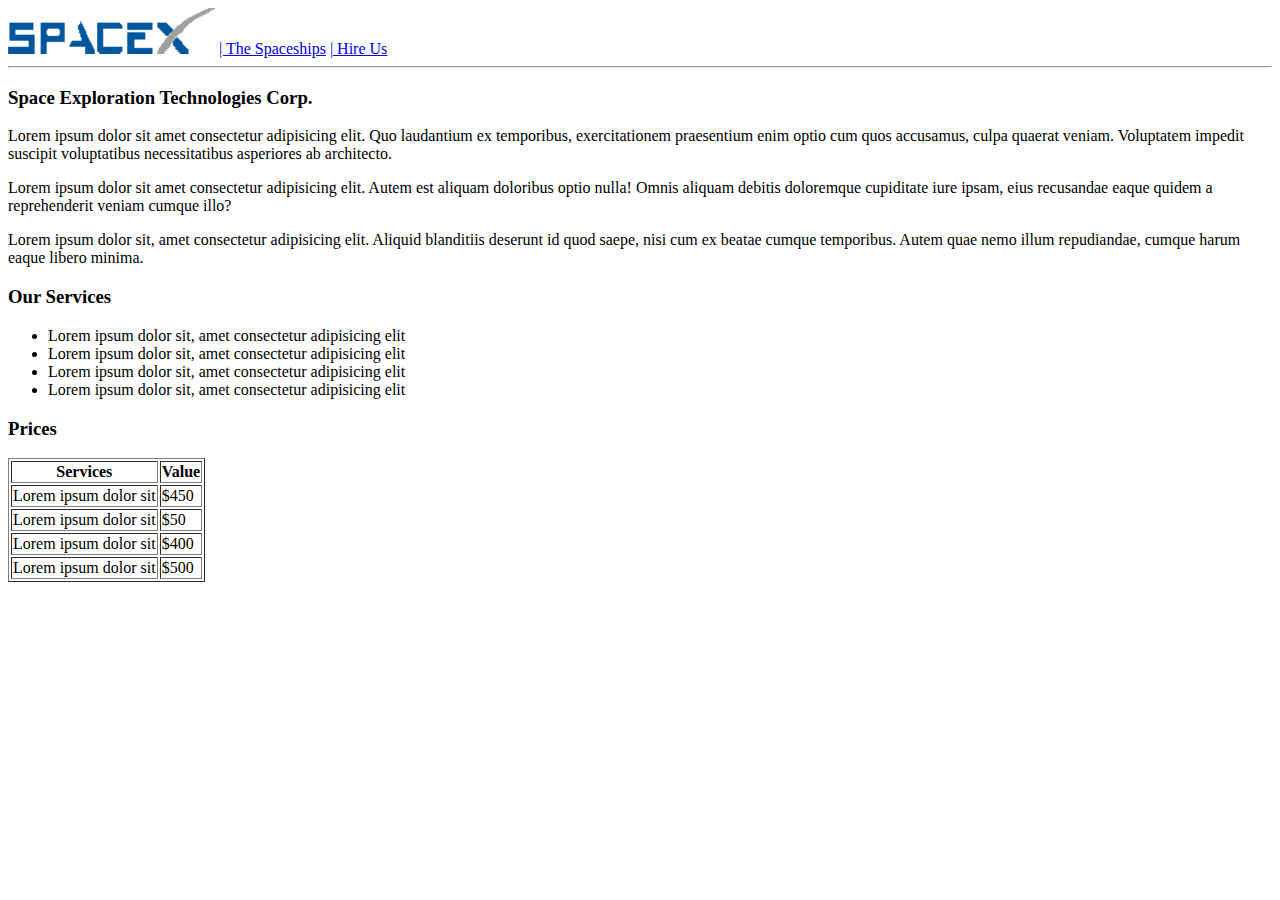
<file: index.html>
<!DOCTYPE html>
<html lang="en">

<head>
    <meta charset="UTF-8">
    <meta http-equiv="X-UA-Compatible" content="IE=edge">
    <meta name="viewport" content="width=device-width, initial-scale=1.0">
    <title>SpaceX</title>
</head>

<body>
    <div>
        <img src="assets/logo.png" alt="logo SpaceX">
        <a href="spaceship.html">| The Spaceships</a>
        <a href="hireUs.html">| Hire Us</a>

    </div>
    <hr>
    <div>
        <h3>Space Exploration Technologies Corp.</h3>

        <p>
            Lorem ipsum dolor sit amet consectetur adipisicing elit. Quo laudantium ex temporibus, exercitationem
            praesentium enim optio cum quos accusamus, culpa quaerat veniam. Voluptatem impedit suscipit voluptatibus
            necessitatibus asperiores ab architecto.
        </p>
        <p>
            Lorem ipsum dolor sit amet consectetur adipisicing elit. Autem est aliquam doloribus optio nulla! Omnis
            aliquam debitis doloremque cupiditate iure ipsam, eius recusandae eaque quidem a reprehenderit veniam cumque
            illo?
        </p>
        <p>
            Lorem ipsum dolor sit, amet consectetur adipisicing elit. Aliquid blanditiis deserunt id quod saepe, nisi
            cum ex beatae cumque temporibus. Autem quae nemo illum repudiandae, cumque harum eaque libero minima.
        </p>
    </div>


    <div>
        <h3>Our Services</h3>
        <ul>
            <li>Lorem ipsum dolor sit, amet consectetur adipisicing elit</li>
            <li>Lorem ipsum dolor sit, amet consectetur adipisicing elit</li>
            <li>Lorem ipsum dolor sit, amet consectetur adipisicing elit</li>
            <li>Lorem ipsum dolor sit, amet consectetur adipisicing elit</li>
        </ul>
    </div>

    <div>
        <h3>Prices</h3>

        <table border="1px">
            <thead>
                <th>Services</th>
                <th>Value</th>
            </thead>

            <tbody>
                <tr>
                    <td>Lorem ipsum dolor sit</td>
                    <td>$450</td>
                </tr>

                <tr>
                    <td>Lorem ipsum dolor sit</td>
                    <td>$50</td>
                </tr>

                <tr>
                    <td>Lorem ipsum dolor sit</td>
                    <td>$400</td>
                </tr>

                <tr>
                    <td>Lorem ipsum dolor sit</td>
                    <td>$500</td>
                </tr>
            </tbody>
        </table>
    </div>

</body>

</html>
</file>
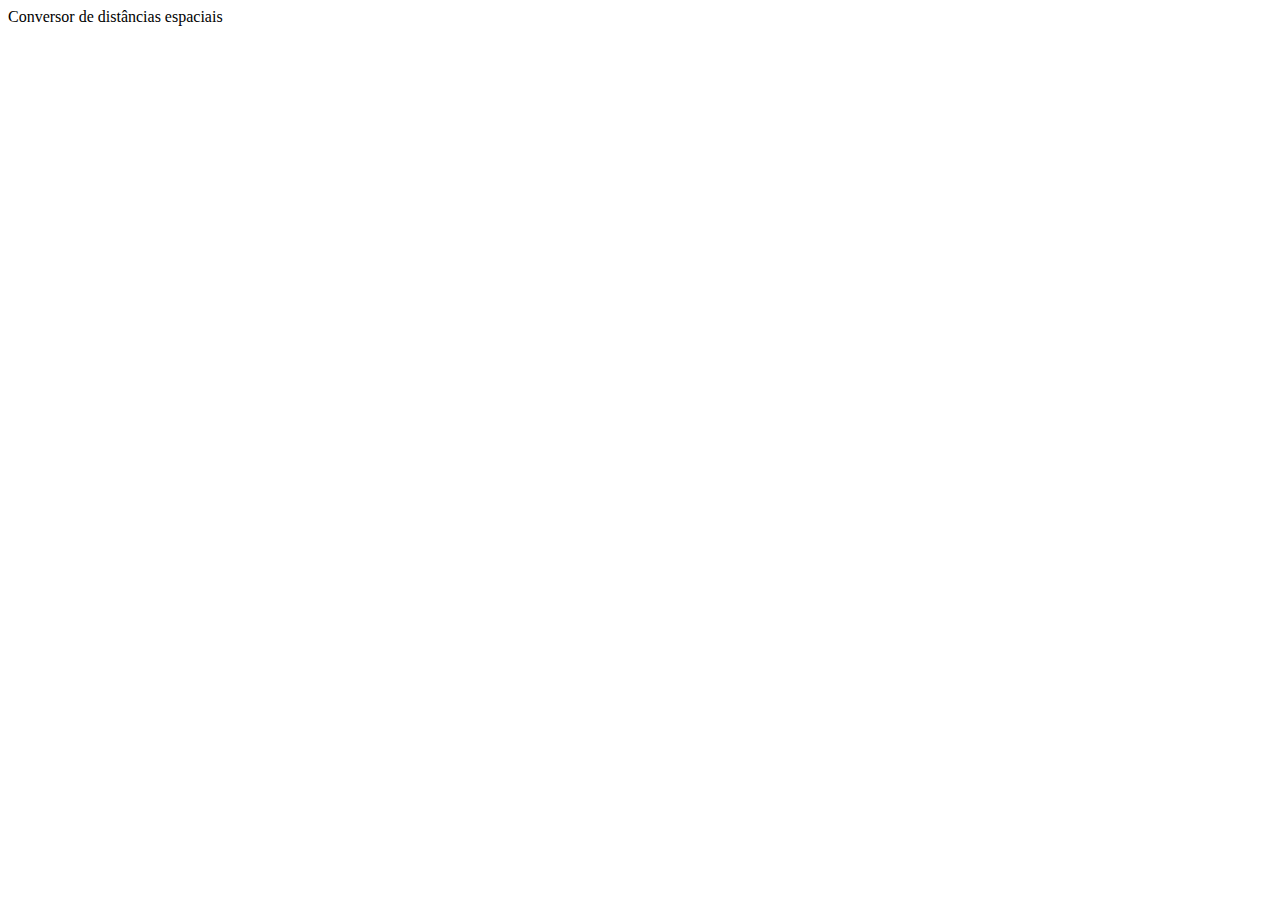
<file: Aula89_Switch/index.html>
<!DOCTYPE html>
<html lang="en">

<head>
    <meta charset="UTF-8">
    <meta http-equiv="X-UA-Compatible" content="IE=edge">
    <meta name="viewport" content="width=device-width, initial-scale=1.0">
    <title>Document</title>
</head>

<body>
    Conversor de distâncias espaciais
</body>
<script src="switch.js"></script>

</html>
</file>
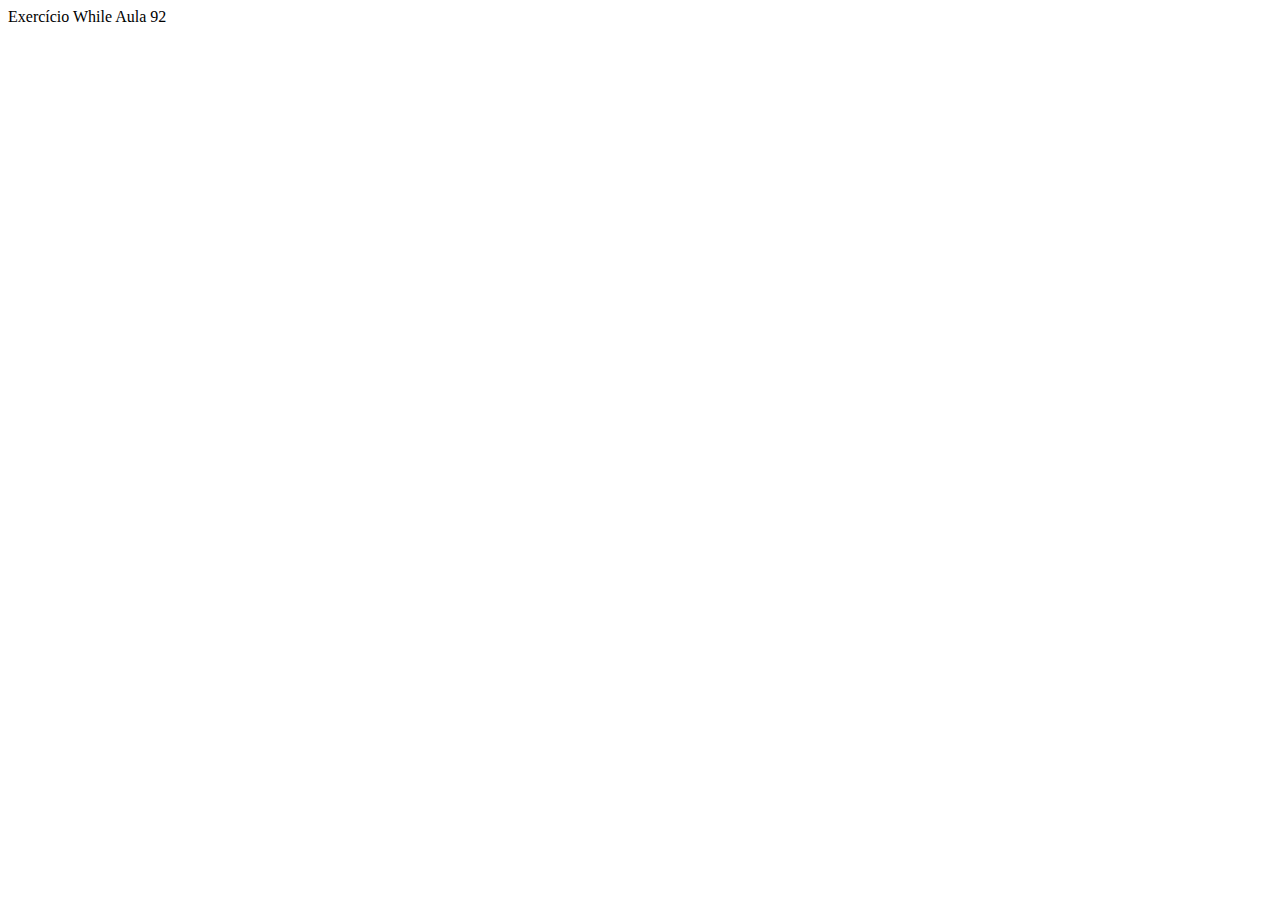
<file: Aula92_While/index.html>
<!DOCTYPE html>
<html lang="en">
<head>
    <meta charset="UTF-8">
    <meta http-equiv="X-UA-Compatible" content="IE=edge">
    <meta name="viewport" content="width=device-width, initial-scale=1.0">
    <title>Execício While</title>
</head>
<body>
    Exercício While Aula 92
    <script src="index.js"></script>
</body>
</html>
</file>
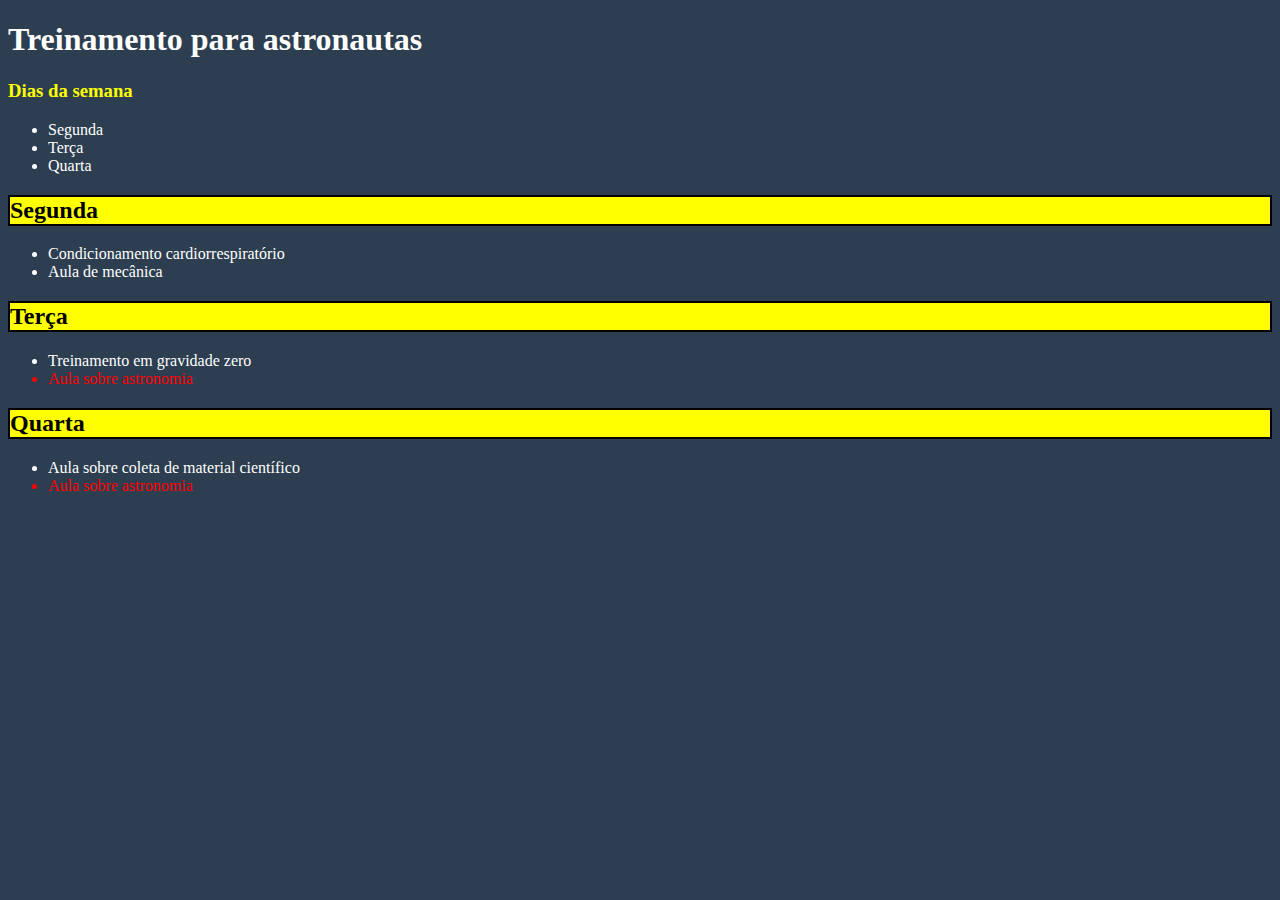
<file: SkillCSS/index.html>
<!DOCTYPE html>
<html>
  <head>
    <meta charset="utf-8">
    <link rel="stylesheet" href="style.css">
    <title>Treinamento para astronautas</title>
  </head>
  <body>
    <h1>Treinamento para astronautas</h1>
    <div id='days-of-week'>
      <h3>Dias da semana</h3>
      <ul>
        <li>Segunda</li>
        <li>Terça</li>
        <li>Quarta</li>
      </ul>
    </div>
    <div id='activities'>
      <h2>Segunda</h2>
      <ul>
        <li>Condicionamento cardiorrespiratório</li>
        <li>Aula de mecânica</li>
      </ul>
      <h2>Terça</h2>
      <ul>
        <li>Treinamento em gravidade zero</li>
        <li id='astronomy-class'>Aula sobre astronomia</li>
      </ul>
      <h2>Quarta</h2>
      <ul>
        <li>Aula sobre coleta de material científico</li>
        <li id='astronomy-class'>Aula sobre astronomia</li>
      </ul>
    </div>
  </body>
</html>​
</file>
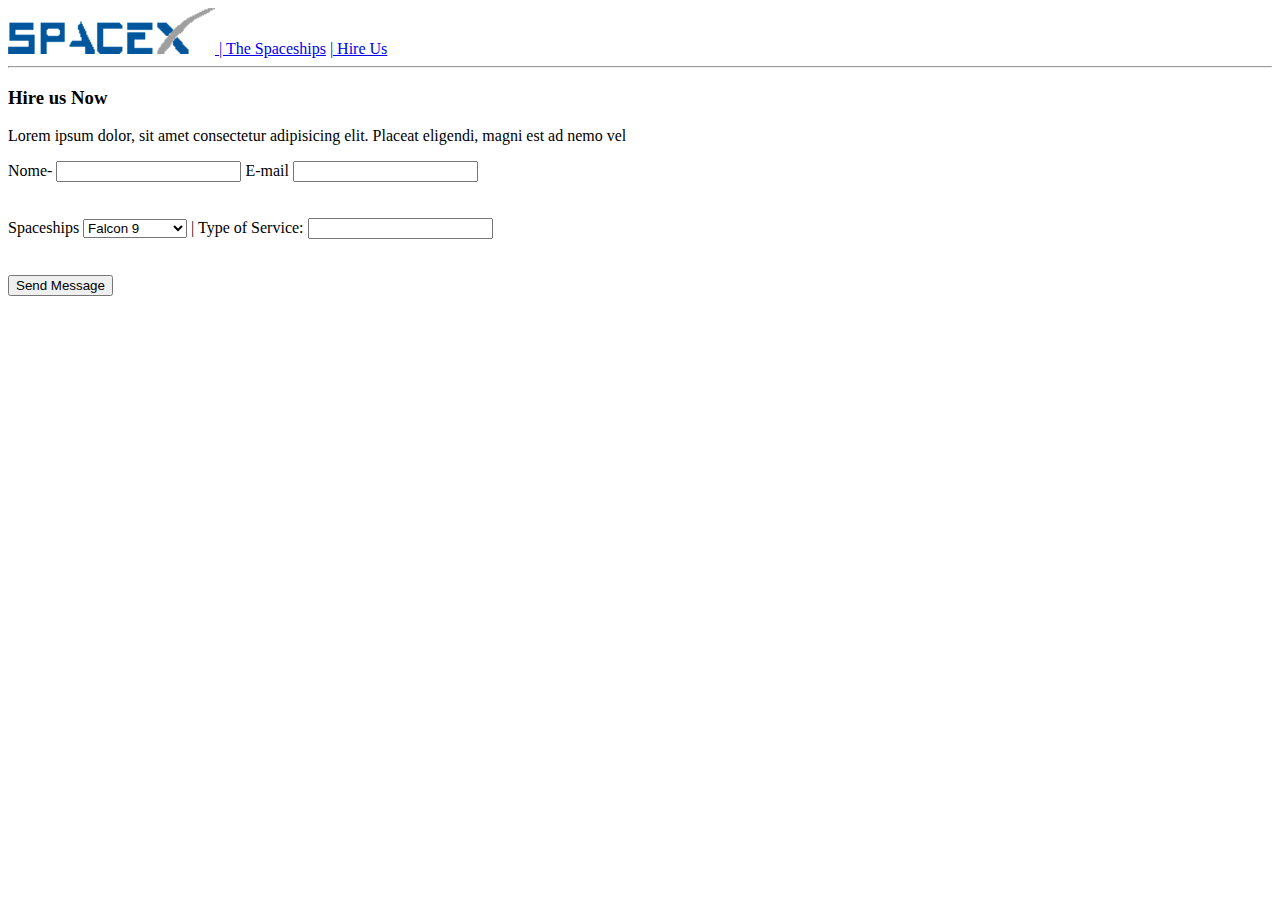
<file: hireUs.html>
<!DOCTYPE html>
<html lang="en">

<head>
    <meta charset="UTF-8">
    <meta http-equiv="X-UA-Compatible" content="IE=edge">
    <meta name="viewport" content="width=device-width, initial-scale=1.0">
    <title>Document</title>
</head>

<body>
    <nav>
        <a href="index.html">
            <img src="assets/logo.png" alt="logo SpaceX">
        </a>
        <a href="spaceship.html">| The Spaceships</a>
        <a href="hireUs.html">| Hire Us</a>
    </nav>
    <hr>
    <h3>Hire us Now</h3>
    <p>Lorem ipsum dolor, sit amet consectetur adipisicing elit. Placeat eligendi, magni est ad nemo vel</p>

    <form action="">
        <div>
            <label for="text">Nome-</label>
            <input type="text">
            <label for="email">E-mail</label>
            <input type="email">

        </div>
        <br>
        <br>
        <div>
            <label for="ships">Spaceships</label>
            <select name="spaceships" id="ships">
                <option value="Falcon9">Falcon 9</option>
                <option value="FalconHeavy">Falcon Heavy</option>
            </select>

            <label for="typeService">| Type of Service:</label>
            <input type="text" id="">
        </div>
        <br>
        <br>
        <button>Send Message</button>


    </form>

</body>

</html>
</file>
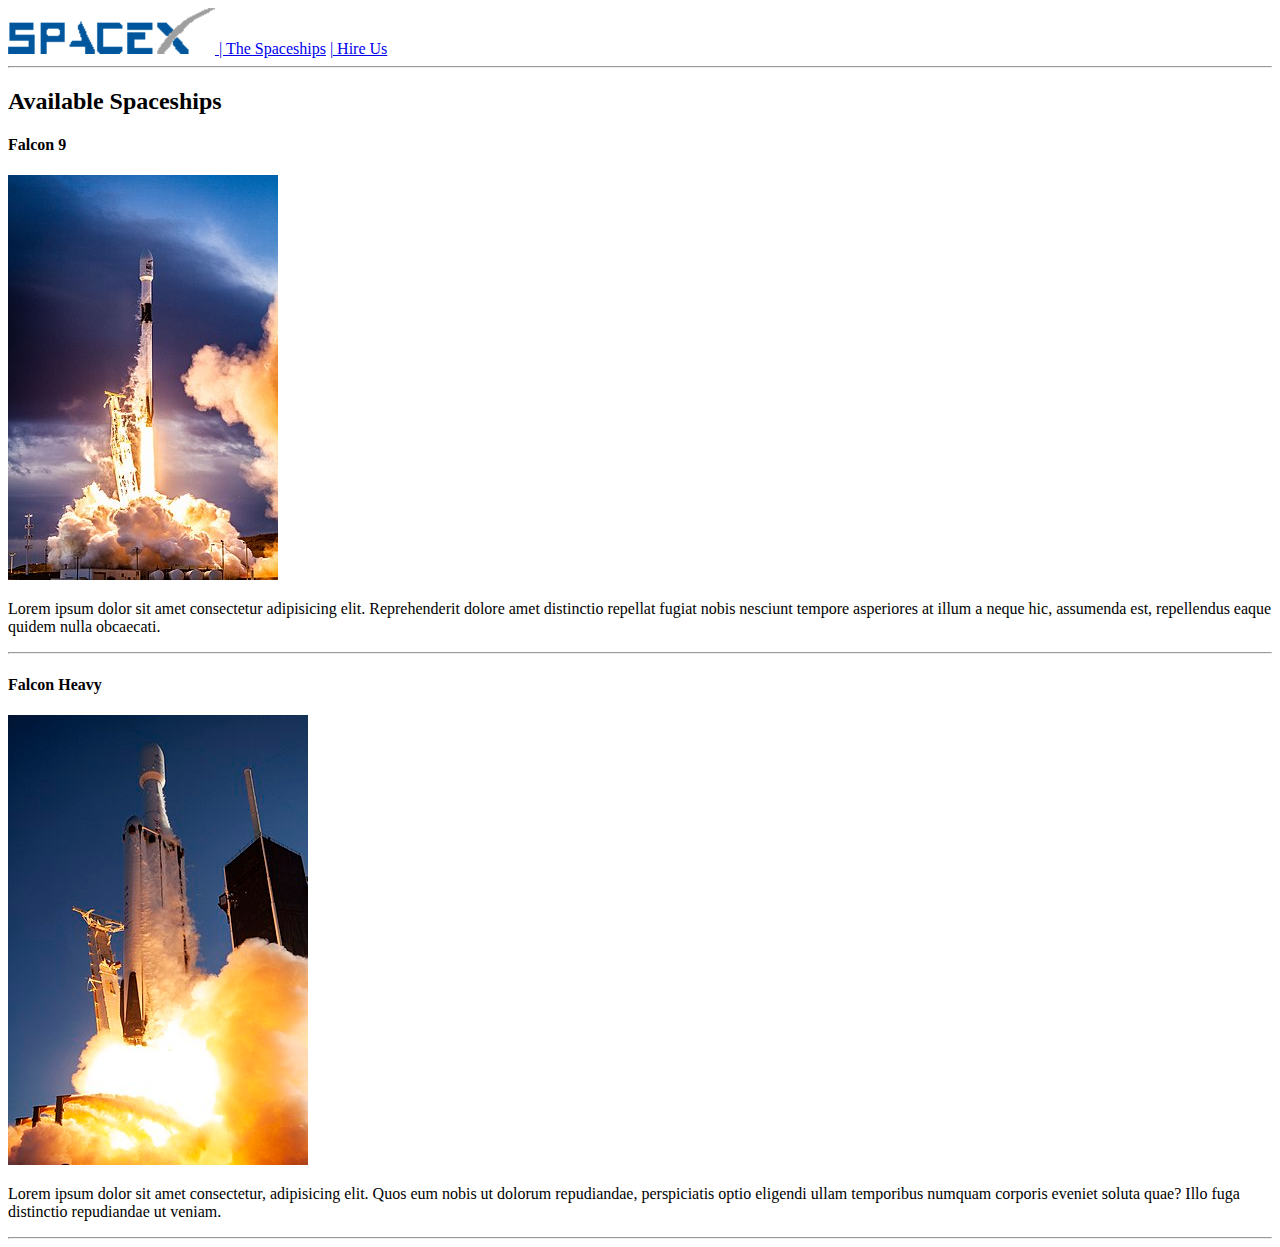
<file: spaceship.html>
<!DOCTYPE html>
<html lang="en">

<head>
    <meta charset="UTF-8">
    <meta http-equiv="X-UA-Compatible" content="IE=edge">
    <meta name="viewport" content="width=device-width, initial-scale=1.0">
    <title>Document</title>
</head>

<body>

    <div>
        <a href="index.html">
            <img src="assets/logo.png" alt="logo SpaceX">
        </a>
        <a href="spaceshp.html">| The Spaceships</a>
        <a href="hireUs.html">| Hire Us</a>

    </div>
    <hr>
    <div id="ships">
        <h2>Available Spaceships</h2>

        <h4>Falcon 9</h4>
        <img src="assets/falcon_9.jpg" alt="Falcon 9 em lançamento">

        <p> Lorem ipsum dolor sit amet consectetur adipisicing elit. Reprehenderit dolore amet distinctio repellat
            fugiat
            nobis nesciunt tempore asperiores at illum a neque hic, assumenda est, repellendus eaque quidem nulla
            obcaecati.
        </p>
        <hr>


        <h4>Falcon Heavy</h4>
        <img src="assets/falcon_heavy.jpg" alt="Falcon Heavy em lançamento">

        <p>Lorem ipsum dolor sit amet consectetur, adipisicing elit. Quos eum nobis ut dolorum repudiandae, perspiciatis
            optio eligendi ullam temporibus numquam corporis eveniet soluta quae? Illo fuga distinctio repudiandae ut
            veniam.
        </p>
        <hr>
    </div>




</body>

</html>
</file>
<file: SkillCSS/style.css>
body {
  background-color: #2c3e50;
}
h1 {
  color: white;
}
h3 {
  color: yellow;
}

#activities h2 {
  border: 2px solid;
  background-color: yellow;
}

li{
    color: white
}

#astronomy-class {
    color: red;
}
</file>
